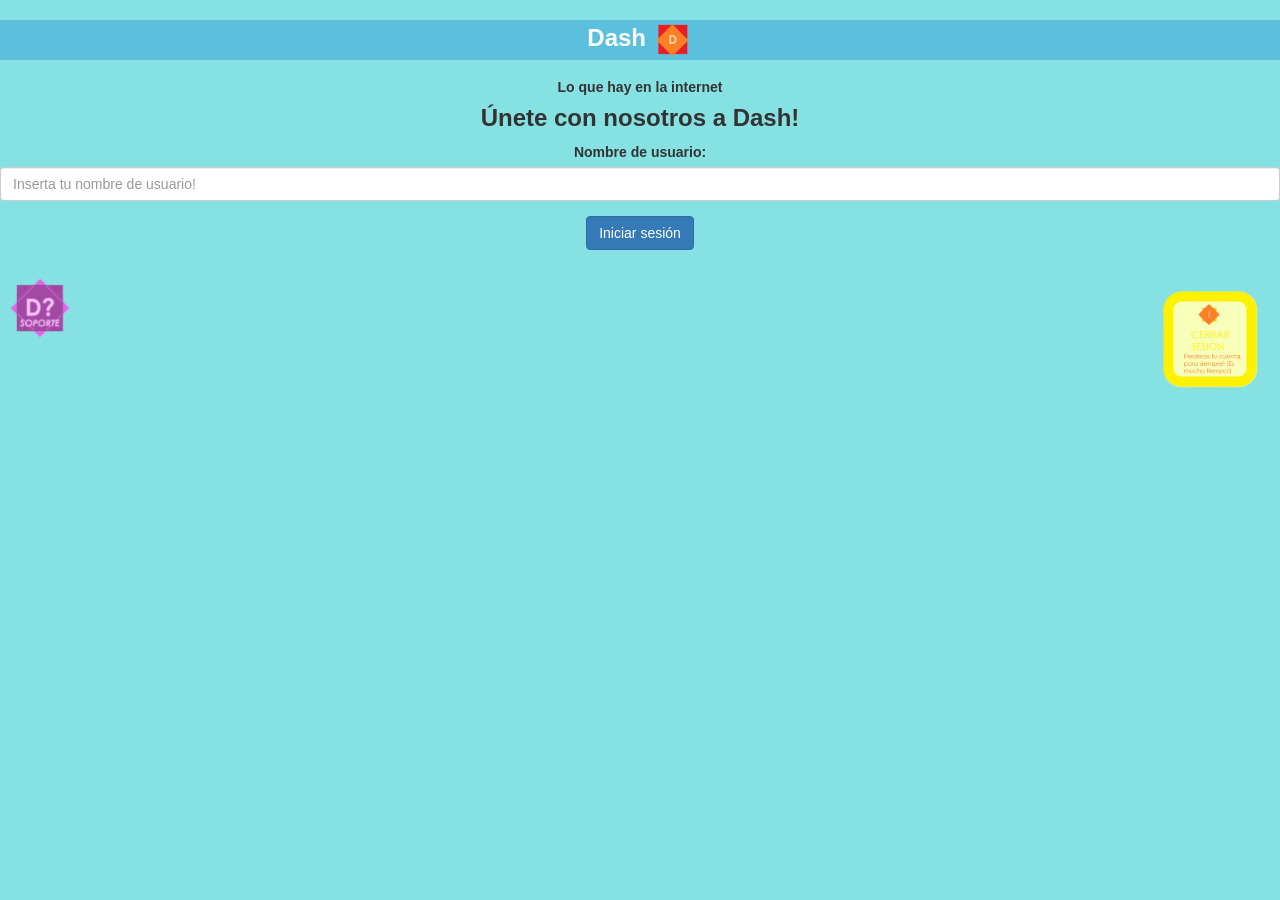
<file: index.html>
<!DOCTYPE html>
<html>
<head>
    <title>Dash</title>
    <link rel="icon"href="Dash-removebg-preview.png"><link>
    <link href="https://fonts.googleapis.com/css?family=Yeon+Sung&display=swap" rel="stylesheet"><meta name="viewport" content="width=device-width, initial-scale=1">

<link rel="stylesheet" href="https://maxcdn.bootstrapcdn.com/bootstrap/3.4.0/css/bootstrap.min.css">
<script src="https://ajax.googleapis.com/ajax/libs/jquery/3.4.1/jquery.min.js"></script>
<script src="https://maxcdn.bootstrapcdn.com/bootstrap/3.4.0/js/bootstrap.min.js"></script>

<link rel="stylesheet" type="text/css" href="design.css">
<script src="main.js"></script>
</head>
<body>
    <h1 class="btn-info">Dash
    <img src="Dash-removebg-preview.png"width="40" height="40"></img>
    
</h1>
<h3>Lo que hay en la internet</h3>
<h4 >Únete con nosotros a Dash!</h4>
		<div class="form-group">
		<label >Nombre de usuario:</label>
		<input type="text" id="user_name" class="form-control" placeholder="Inserta tu nombre de usuario!">
		</div>
		<button id="login_button" class="btn btn-primary" onclick="addUser()">Iniciar sesión</button>
		<br><br>
	</div>
</center>
<img src="Soporte Dash.png" style="float: left;" width="80" height="80"></img>
<img src="CERRAR SESION.png" style="float: right;" width="140" height="140" onclick="jijiji()"></img>
</body>
</html>
</file>
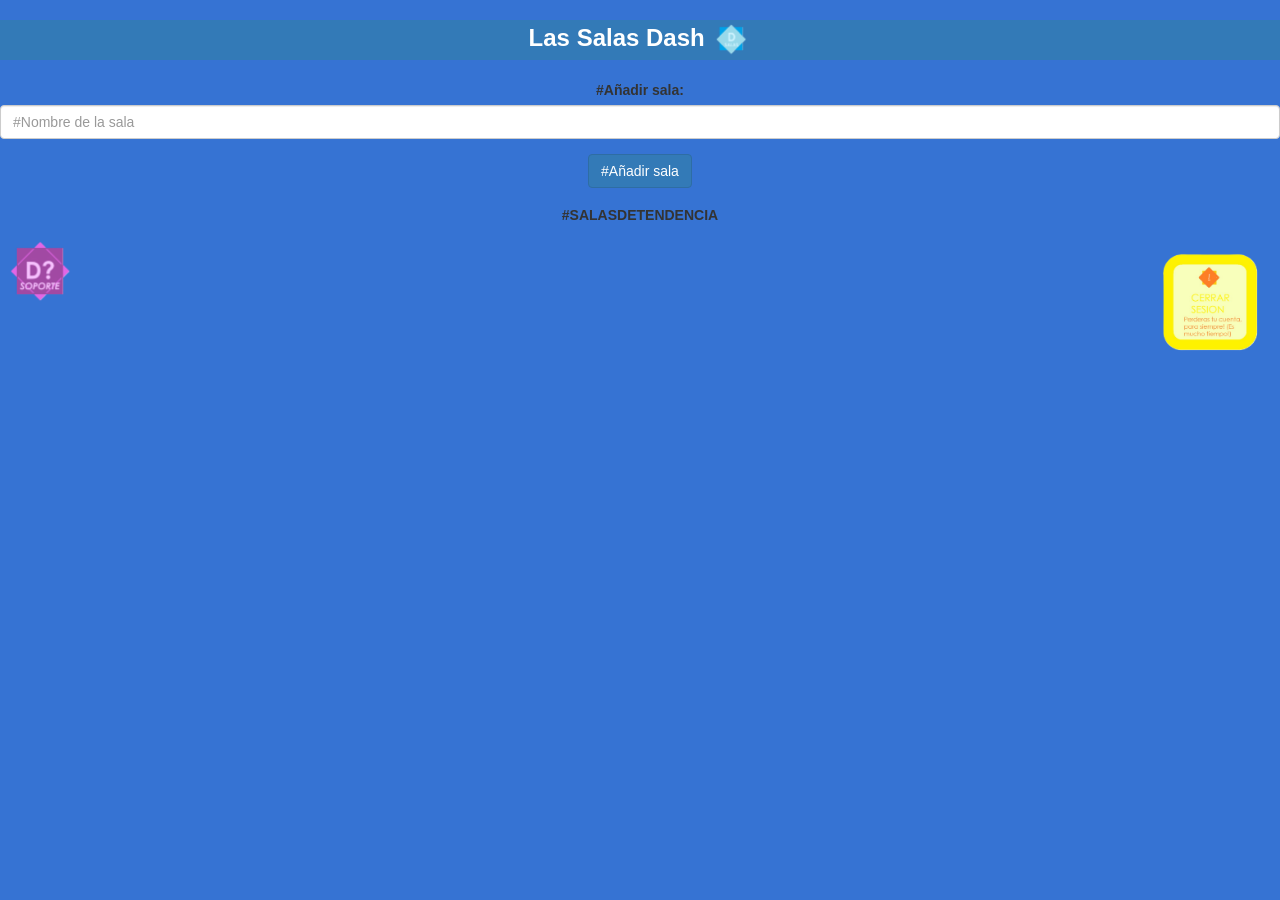
<file: hola.html>
<!DOCTYPE html>
<html>
<head>
    <title>Dash</title>
    <link rel="icon"href="Dash-removebg-preview.png"><link>
    <link href="https://fonts.googleapis.com/css?family=Yeon+Sung&display=swap" rel="stylesheet"><meta name="viewport" content="width=device-width, initial-scale=1">

<link rel="stylesheet" href="https://maxcdn.bootstrapcdn.com/bootstrap/3.4.0/css/bootstrap.min.css">
<script src="https://ajax.googleapis.com/ajax/libs/jquery/3.4.1/jquery.min.js"></script>
<script src="https://maxcdn.bootstrapcdn.com/bootstrap/3.4.0/js/bootstrap.min.js"></script>

<link rel="stylesheet" type="text/css" href="design.css">
<script src="adios.js"></script>
</head>
<body style="background-color:rgb(54, 115, 211)">
<h1 class="btn-primary">Las Salas Dash
    <img src="Salas Dash.png"width="40" height="40"></img>
    <h3 id="user_name" class="color_white"></h3>
		<div class="form-group input_div_room_page">
			<label>#Añadir sala:</label>
			<input type="text" id="room_name" class="form-control" placeholder="#Nombre de la sala">
		</div>
		<button onclick="addRoom();" class="btn btn-primary">#Añadir sala</button>
		<h3 class="color_white">#SALASDETENDENCIA</h3>
		<div id="output"></div>
        <img src="Soporte Dash.png" style="float: left;" width="80" height="80"></img>
		<img src="CERRAR SESION.png" style="float: right;" width="140" height="140" onclick="jijiji()"></img>
		<script src="adios.js"></script>
</body>
</file>
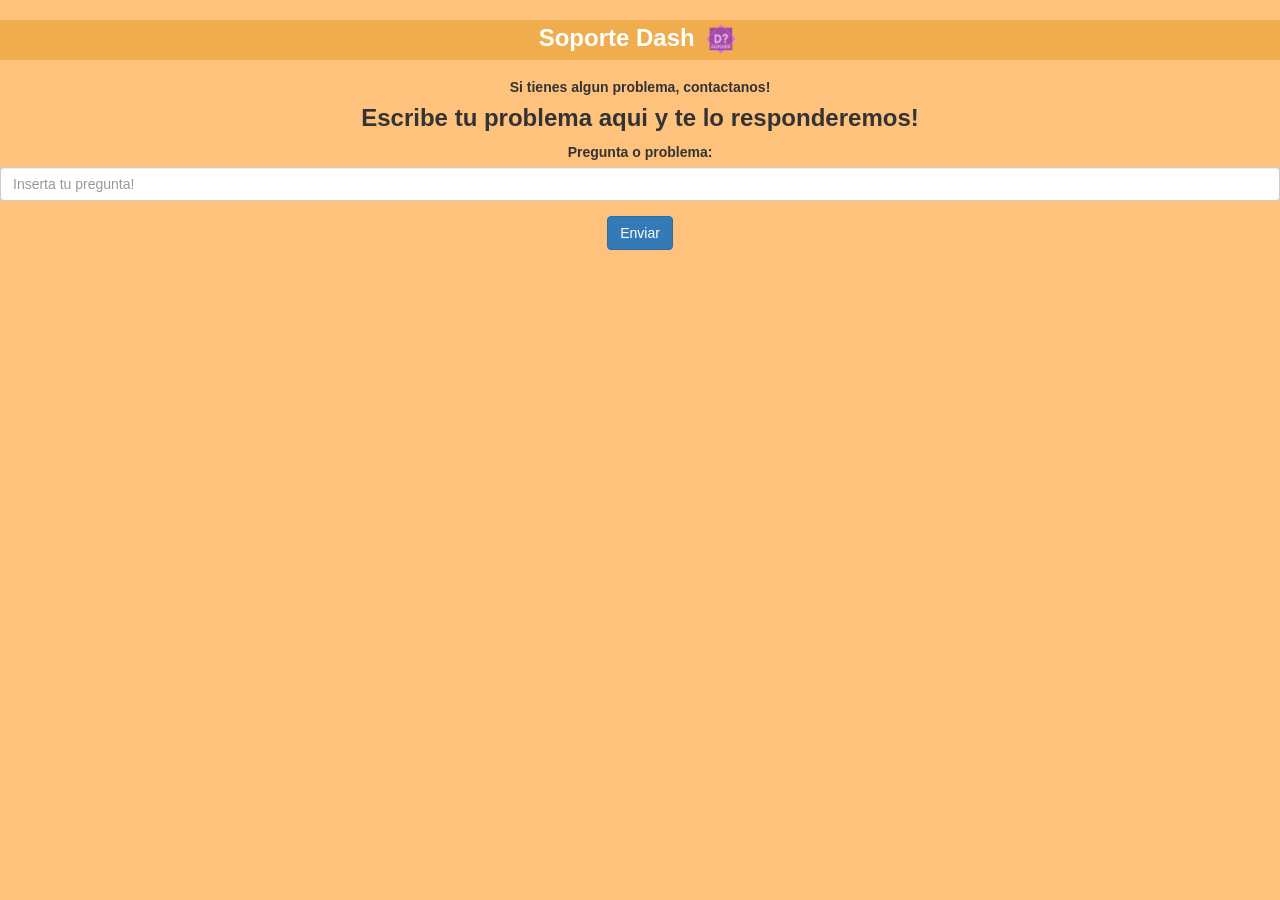
<file: mas.html>
<!DOCTYPE html>
<html>
<head>
    <title>Soporte Dash</title>
    <link rel="icon"href="Soporte"><link>
    <link href="https://fonts.googleapis.com/css?family=Yeon+Sung&display=swap" rel="stylesheet"><meta name="viewport" content="width=device-width, initial-scale=1">

<link rel="stylesheet" href="https://maxcdn.bootstrapcdn.com/bootstrap/3.4.0/css/bootstrap.min.css">
<script src="https://ajax.googleapis.com/ajax/libs/jquery/3.4.1/jquery.min.js"></script>
<script src="https://maxcdn.bootstrapcdn.com/bootstrap/3.4.0/js/bootstrap.min.js"></script>

<link rel="stylesheet" type="text/css" href="design.css">
<script src="main.js"></script>
</head>
<body style="background-color:rgb(255, 194, 124)">
    <h1 class="btn-warning">Soporte Dash
        <img src="Soporte Dash.png"width="40" height="40"></img>
        
    </h1>
    <h3>Si tienes algun problema, contactanos!</h3>
<h4 >Escribe tu problema aqui y te lo responderemos!</h4>
		<div class="form-group">
		<label >Pregunta o problema:</label>
		<input type="text" id="user_name" class="form-control" placeholder="Inserta tu pregunta!">
		</div>
		<button id="login_button" class="btn btn-primary" onclick="addUser()">Enviar</button>
		<br><br>
	</div>
</body>
</file>
<file: design.css>
h1 { font-family: "Century Gothic", CenturyGothic, AppleGothic, sans-serif; font-size: 24px; font-style: normal; font-variant: normal; font-weight: 700; line-height: 26.4px; } h3 { font-family: "Century Gothic", CenturyGothic, AppleGothic, sans-serif; font-size: 14px; font-style: normal; font-variant: normal; font-weight: 700; line-height: 15.4px; } p { font-family: "Century Gothic", CenturyGothic, AppleGothic, sans-serif; font-size: 14px; font-style: normal; font-variant: normal; font-weight: 400; line-height: 20px; } blockquote { font-family: "Century Gothic", CenturyGothic, AppleGothic, sans-serif; font-size: 21px; font-style: normal; font-variant: normal; font-weight: 400; line-height: 30px; } pre { font-family: "Century Gothic", CenturyGothic, AppleGothic, sans-serif; font-size: 13px; font-style: normal; font-variant: normal; font-weight: 400; line-height: 18.5714px; }
h3 { font-family: "Century Gothic", CenturyGothic, AppleGothic, sans-serif; font-size: 24px; font-style: normal; font-variant: normal; font-weight: 700; line-height: 26.4px; } h3 { font-family: "Century Gothic", CenturyGothic, AppleGothic, sans-serif; font-size: 14px; font-style: normal; font-variant: normal; font-weight: 700; line-height: 15.4px; } p { font-family: "Century Gothic", CenturyGothic, AppleGothic, sans-serif; font-size: 14px; font-style: normal; font-variant: normal; font-weight: 400; line-height: 20px; } blockquote { font-family: "Century Gothic", CenturyGothic, AppleGothic, sans-serif; font-size: 21px; font-style: normal; font-variant: normal; font-weight: 400; line-height: 30px; } pre { font-family: "Century Gothic", CenturyGothic, AppleGothic, sans-serif; font-size: 13px; font-style: normal; font-variant: normal; font-weight: 400; line-height: 18.5714px; }
h4 { font-family: "Century Gothic", CenturyGothic, AppleGothic, sans-serif; font-size: 24px; font-style: normal; font-variant: normal; font-weight: 700; line-height: 26.4px; } h3 { font-family: "Century Gothic", CenturyGothic, AppleGothic, sans-serif; font-size: 14px; font-style: normal; font-variant: normal; font-weight: 700; line-height: 15.4px; } p { font-family: "Century Gothic", CenturyGothic, AppleGothic, sans-serif; font-size: 14px; font-style: normal; font-variant: normal; font-weight: 400; line-height: 20px; } blockquote { font-family: "Century Gothic", CenturyGothic, AppleGothic, sans-serif; font-size: 21px; font-style: normal; font-variant: normal; font-weight: 400; line-height: 30px; } pre { font-family: "Century Gothic", CenturyGothic, AppleGothic, sans-serif; font-size: 13px; font-style: normal; font-variant: normal; font-weight: 400; line-height: 18.5714px; }
body{text-align:center; background-color:rgb(134, 225, 227);};
body{text-align:center; background-color:rgb(54, 115, 211);};
body{text-align:center; background-color:rgb(211, 148, 54);};
</file>
